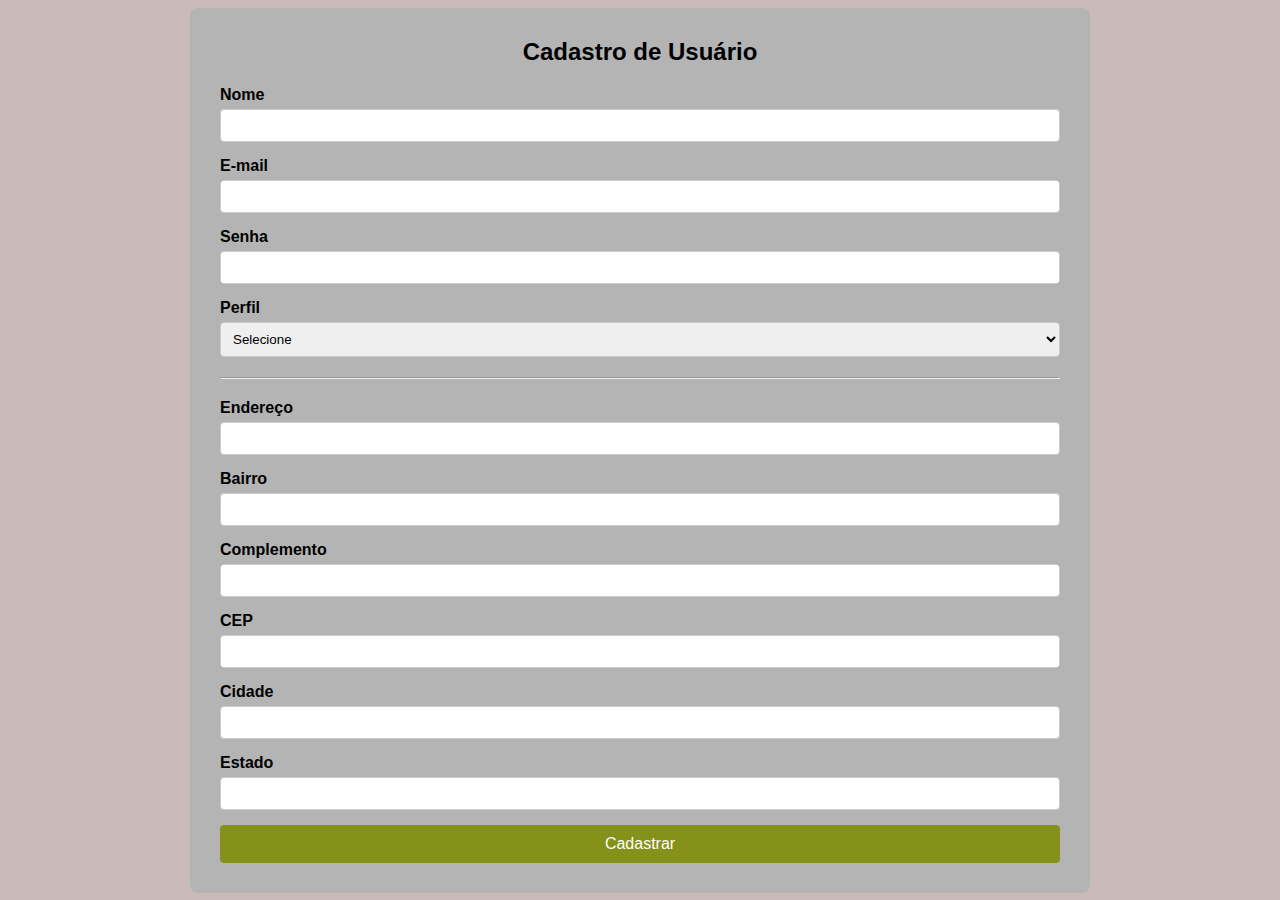
<file: Delecao e atualizacao/index.html>
<!DOCTYPE html>
<html lang="pt-BR">
<head>
    <meta charset="UTF-8">
    <title>Cadastro de Usuários</title>
    <link rel="stylesheet" href="style.css">
</head>
<body>

<div class="container">
    <h2>Cadastro de Usuário</h2>

    <form class="cadastro" id="cadastro">
        <div class="form-group">
            <label>Nome</label>
            <input type="text" name="nome" required>
        </div>

        <div class="form-group">
            <label>E-mail</label>
            <input type="email" name="email" required>
        </div>

        <div class="form-group">
            <label>Senha</label>
            <input type="password" name="senha" required>
        </div>

        <div class="form-group">
            <label>Perfil</label>   
            <select name="perfil" required>
                <option value="">Selecione</option>
                <option value="ADMIN">Administrador</option>
                <option value="USER">Usuário</option>
            </select>
        </div>

        <hr>

        <div class="form-group">
            <label>Endereço</label>
            <input type="text" name="endereco">
        </div>

        <div class="form-group">
            <label>Bairro</label>
            <input type="text" name="bairro">
        </div>

        <div class="form-group">
            <label>Complemento</label>
            <input type="text" name="complemento">
        </div>

        <div class="form-group">
            <label>CEP</label>
            <input type="text" name="cep">
        </div>

        <div class="form-group">
            <label>Cidade</label>
            <input type="text" name="cidade">
        </div>

        <div class="form-group">
            <label>Estado</label>
            <input type="text" name="estado">
        </div>

        <button type="submit">Cadastrar</button>
    </form>
</div>
<script src="javascript.js"></script>
</body>
</html>
</file>
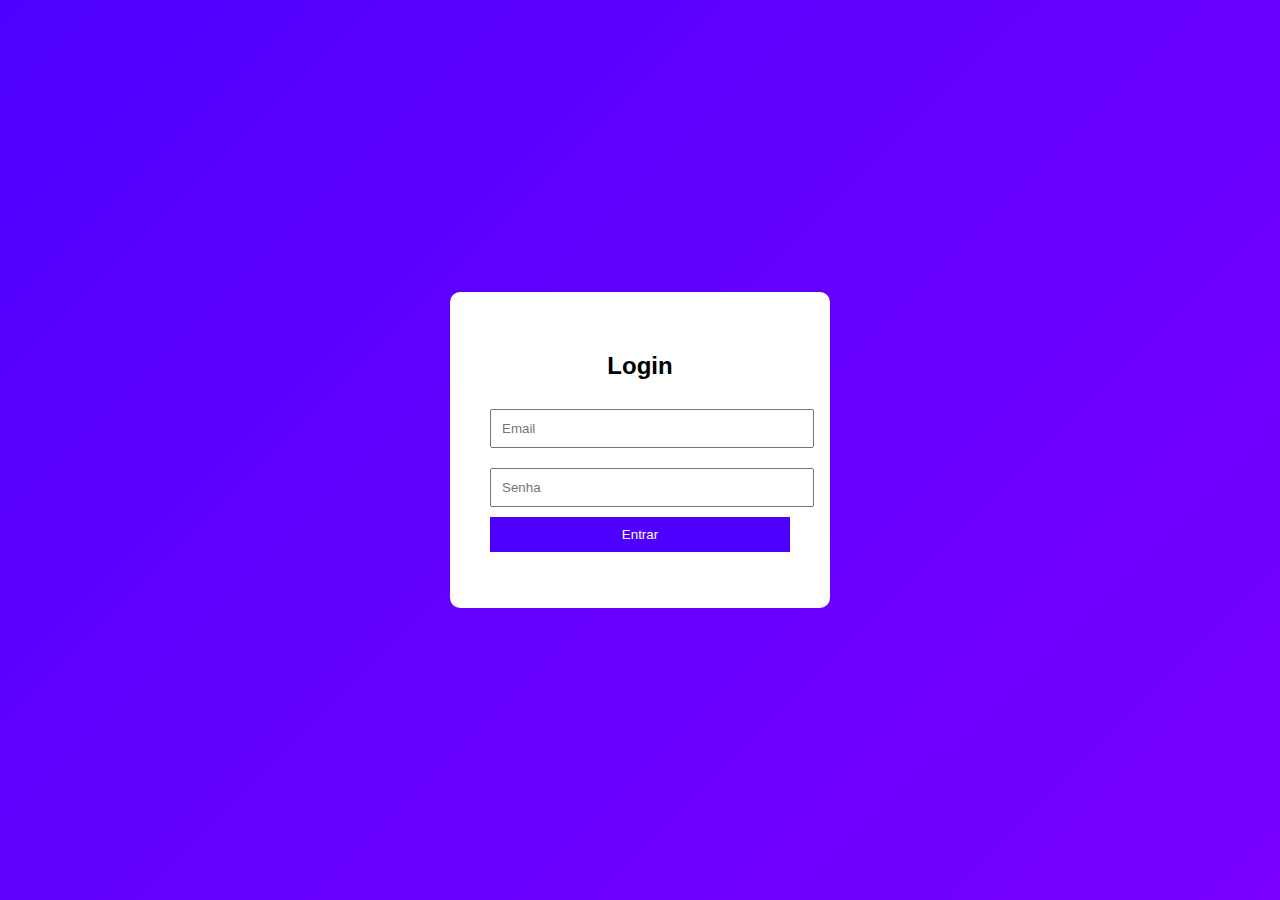
<file: tela de login/frontend/index.html>
<!DOCTYPE html>
<html>
<head>
    <meta charset="UTF-8">
    <title>Login</title>
    <link rel="stylesheet" href="style.css">
</head>
<body>

<div class="container">
    <div class="login-box">
        <h2>Login</h2>

        <input type="email" id="email" placeholder="Email">
        <input type="password" id="senha" placeholder="Senha">

        <button onclick="fazerLogin()">Entrar</button>

        <p id="mensagem"></p>
    </div>
</div>

<script src="script.js"></script>
</body>
</html>
</file>
<file: Delecao e atualizacao/style.css>
* {
    margin: 0;
    padding: 0;
    box-sizing: border-box;
    font-family: Arial, Helvetica, sans-serif;
}

body {
    background: #cababa;
    display: flex;
    justify-content: center;
    align-items: center;
    height: 100vh;
}

.container {
    background: #b4b4b4;
    padding: 30px;
    width: 900px;
    border-radius: 8px;
}

.container h2 {
    text-align: center;
    margin-bottom: 20px;
}

.form-group {
    margin-bottom: 15px;
}

label {
    display: block;
    margin-bottom: 5px;
    font-weight: bold;
}

input, select {
    width: 100%;
    padding: 8px;
    border-radius: 4px;
    border: 1px solid #ccc;
}

input:focus, select:focus {
    outline: none;
    border-color: #007bff;
}

hr {
    margin: 20px 0;
}

button {
    width: 100%;
    padding: 10px;
    background: #859118;
    color: white;
    border: none;
    border-radius: 4px;
    cursor: pointer;
    font-size: 16px;
}

button:hover {
    background: #0056b3;
}
</file>
<file: tela de login/frontend/style.css>
body {
    margin: 0;
    height: 100vh;
    display: flex;
    justify-content: center;
    align-items: center;
    background: linear-gradient(135deg, #4e00ff, #7a00ff);
    font-family: Arial;
}

.login-box {
    background: white;
    padding: 40px;
    border-radius: 10px;
    width: 300px;
    text-align: center;
}

input {
    width: 100%;
    margin: 10px 0;
    padding: 10px;
}

button {
    width: 100%;
    padding: 10px;
    background: #4e00ff;
    color: white;
    border: none;
    cursor: pointer;
}
</file>
